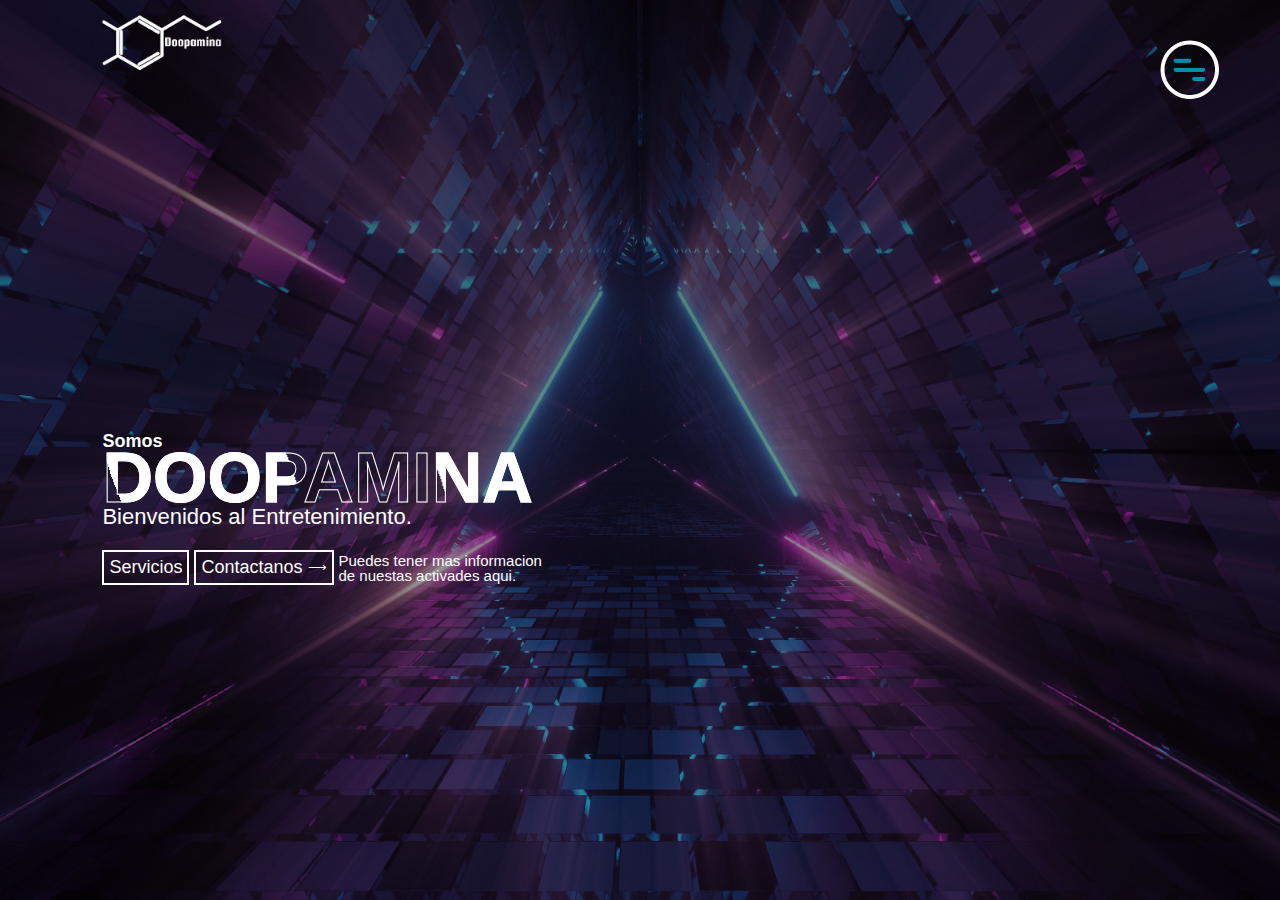
<file: doopamina/index.html>
<!DOCTYPE html>
<html>
<head>
    <meta charset="UFT-8">
    <meta http-equiv="X-UA-Compatible" content="IE=edge">
    <meta name ="viewport" content="width=device-width, initial-sacale=1.0">
    <title>Doopamina</title>
    <link rel="stylesheet" href="style.css">
</head>
<body>
    <div class="container">
        <nav>
            <a href=""><img src="images/logo.png" class="logo"></a>            
        </nav>
        <div class="text-box">
            <p>Somos</p>
            <h1>DOOPAMINA</h1>
            <h3>Bienvenidos al Entretenimiento.</h3>

            <div class="row">
                <a href="servicios.html">Servicios</a>
                <a href="sociales.html">Contactanos<span>&#x27F6;</span></a>
                <span>Puedes tener mas informacion<br>de nuestas activades aqui.</span>
            </div>    
        </div>        
    </div>
    <img src="images/menu.png" id="menuIcon">
    <div class="menu-box" id="menuBox">
        <ul>
            <li><a href="index.html">Inicio</a></li>
            <li><a href="servicios.html">Servicios</a></li>
            <li><a href="sociales.html">Redes Sociales</a></li>
        </ul>
    </div>
    <script src="js/main.js"></script
    
</body>
</html>
</file>
<file: doopamina/style.css>
*{
    margin: 0;
    padding: 0;
    box-sizing: border-box;
    font-family: 'poppins', sans-serif;
    transition: 0.5s;
}
.logo{
    width: 120px;
    cursor: pointer;
}
nav{
    display: flex;
    width: 100%;
    align-items: center;
    flex-wrap: wrap;
    padding: 5px 0;
}
/*body{
    height: 100vh;
    width: 100%;
    position: relative;
}*/
.container{
    width: 100%;
    height: 100vh;
    background-image: linear-gradient(rgba(0,0,0,0.3),transparent),url(images/background.png);
    background-size: cover;
    background-position: center;
    padding: 0 8%;
    position: relative;
}

.text-box{
    color: #fff;
    position: absolute;
    bottom: 35%;
}
.text-box p{
    font-size: 18px;
    font-weight: 600;
}
.text-box h1{
    font-size: 70px;
    line-height: 52px;
    margin-left: -8 px;
    color: transparent;
    -webkit-text-stroke: 1px #fff;
    background: url(images/back.png);
    background-clip: content-box;
    -webkit-background-clip: text;
    background-position: 0 0;
    animation: back 20s linear infinite;
}
@keyframes back{
    100%{
        background-position: 2000px 0;
    }
}
.text-box h3{
    font-size: 22px;
    font-weight: 500;
}
.text-box .row{
    display: flex;
    align-items: center;
    flex-wrap: wrap;
    margin-top: 20px;
}
.text-box a{
    color: #fff;
    text-decoration: none;
    padding: 5px 5px;
    margin-right: 5px;
    border: 2px solid #fff;
    display: flex;
    align-items: center;
    font-size: 18px;
}
.text-box a span{
    font-size: 13px;
    line-height: 10px;
    margin-left: 5px;
}
.text-box span{
    font-size: 15px;
    line-height: 15px;
}
#menuIcon{
    width: 60px;
    border-radius: 50%;
    position: fixed;
    top: 40px;
    right: 60px;
    cursor: pointer;
    z-index: 100;
}
.menu-box{
    width: 0;
    height: 0;
    background: rgba(0, 0, 0, 0.8);
    position: fixed;
    top: 0;
    right: 0;
    display: flex;
    align-items: center;
    justify-content: center;
    overflow: hidden;
    border-bottom-left-radius: 100%;
    transition: width 0.5s, height 0.5s, border-radius 0.5s;
}
.menu-box.open-menu{
    width: 100%;
    height: 100vh;
    border-bottom-left-radius: 0;
}
.menu-box ul li{
    list-style: none;
    margin: 10px;
    text-align: center;
}
.menu-box ul li a{
    display: inline-block;
    text-decoration: none;
    color: #fff;
    font-size: 25px;
    font-weight: 600;
    position: relative;
    text-shadow: 0 0 0 rgb(0, 107, 194);
    transition: text-shadow 0.5s, transform 0.5s;
}
.menu-box ul li a:hover{
    text-shadow: -3px 3px 0 rgb(0, 107, 194);
    transform: translateY(-6px);
}
.menu-box ul li a::after{
    content: '';
    width: 5px;
    height: 5px;
    border-radius: 50%;
    background: #fff;
    position: absolute;
    bottom: 10px;
    right: -15px;
    opacity: 0;
    box-shadow: 0px 0px 0 rgb(0, 107, 194);
    transition: box-shadow 0.5s;
}
.menu-box ul li a:hover::after{
    opacity: 1;
    box-shadow: -2px 2px 0 rgb(0, 107, 194);
}
</file>
